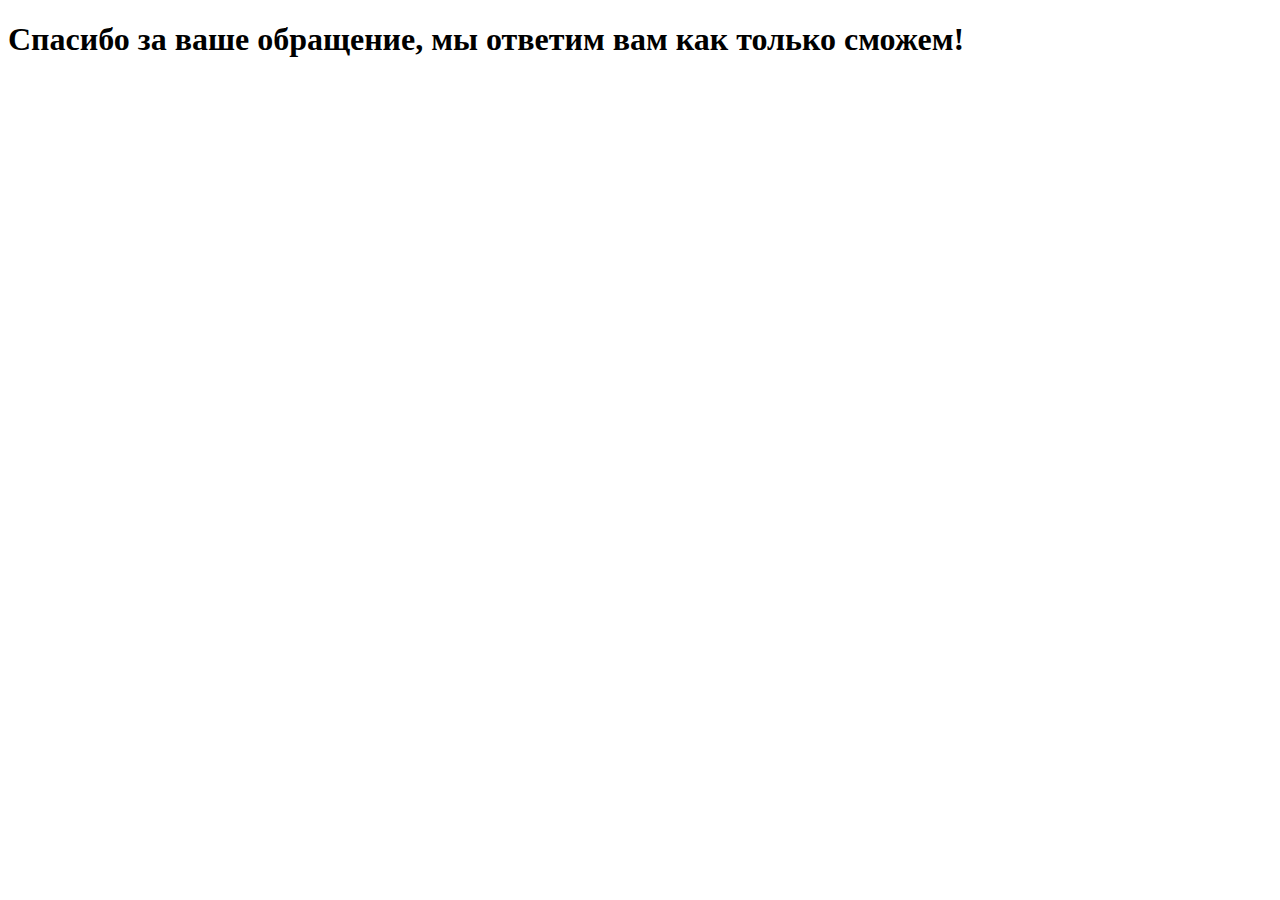
<file: mysite/pchelp/templates/pchelp/ty.html>
<!DOCTYPE html>
<html lang="en">
<head>
    <meta charset="UTF-8">
    <meta name="viewport" content="width=device-width, initial-scale=1.0">
    <title>Document</title>
</head>
<body>
    <h1>Спасибо за ваше обращение, мы ответим вам как только сможем!</h1>
</body>
</html>
</file>
